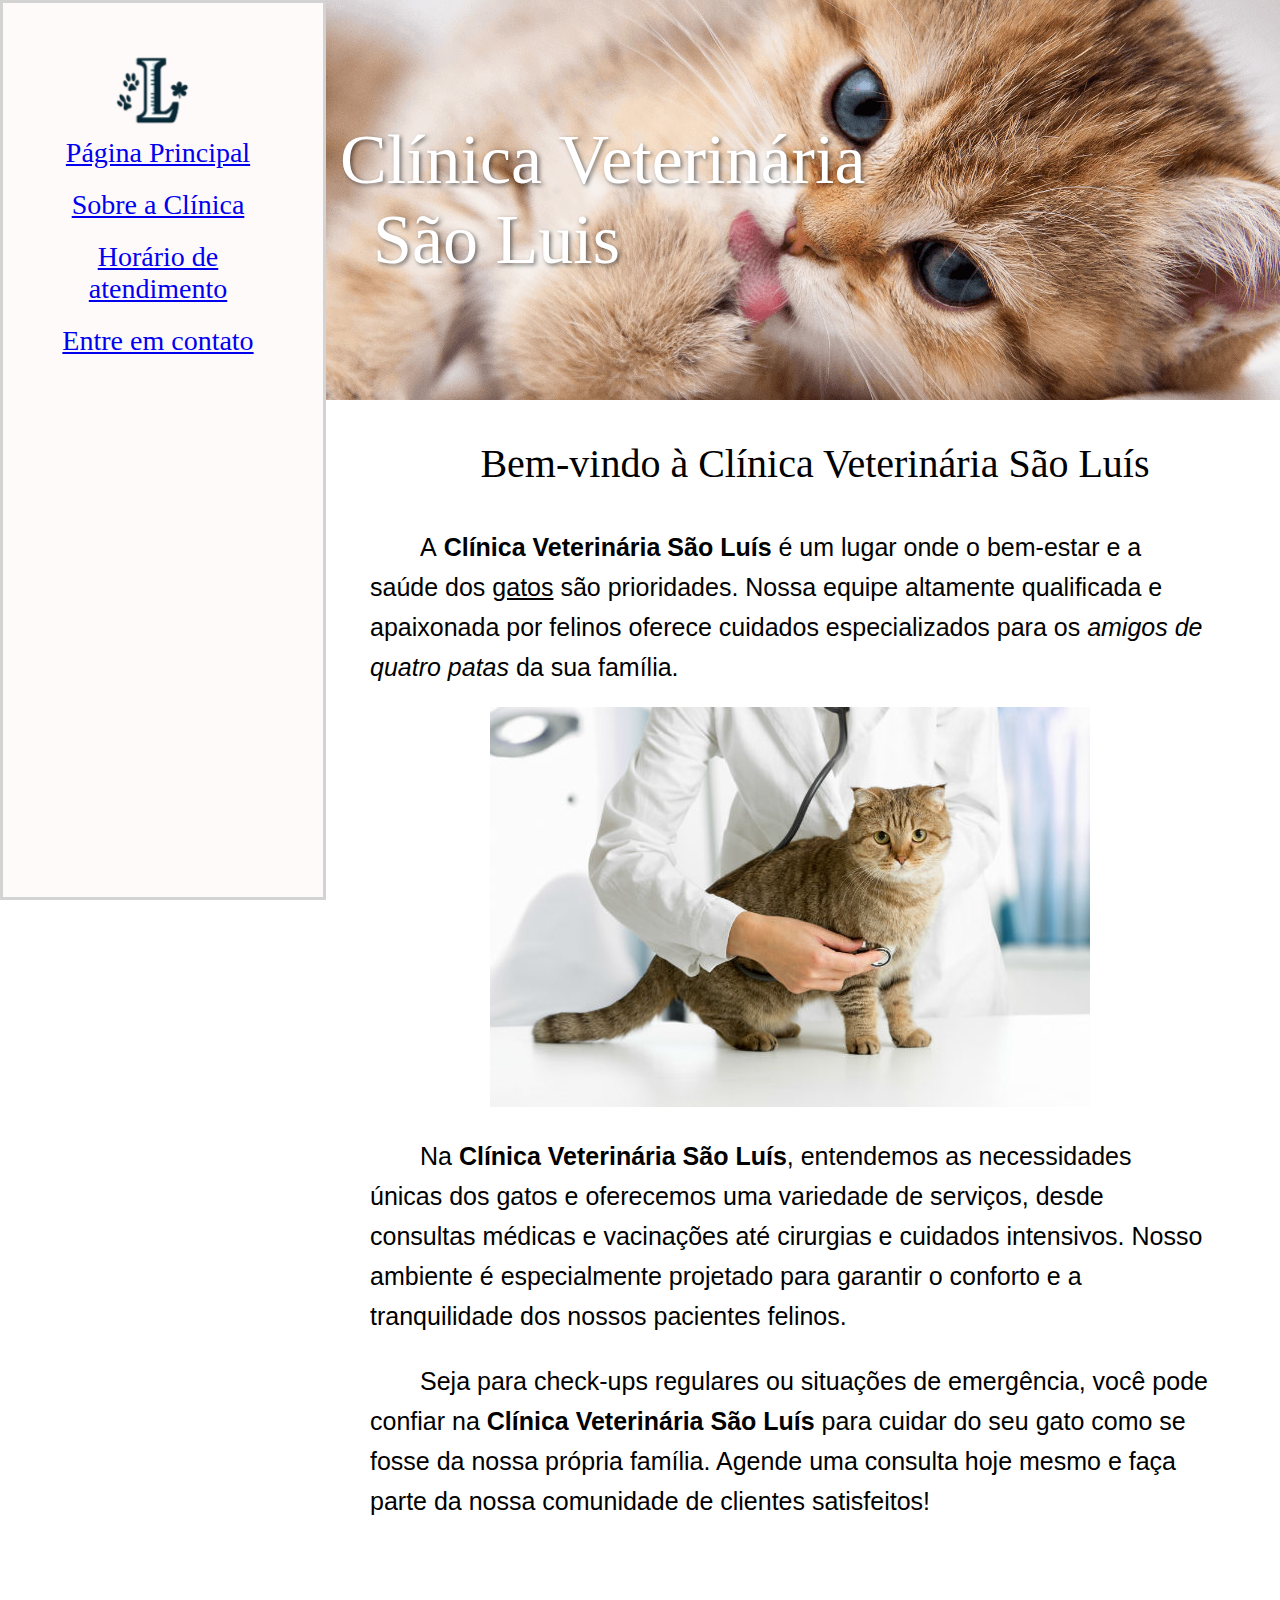
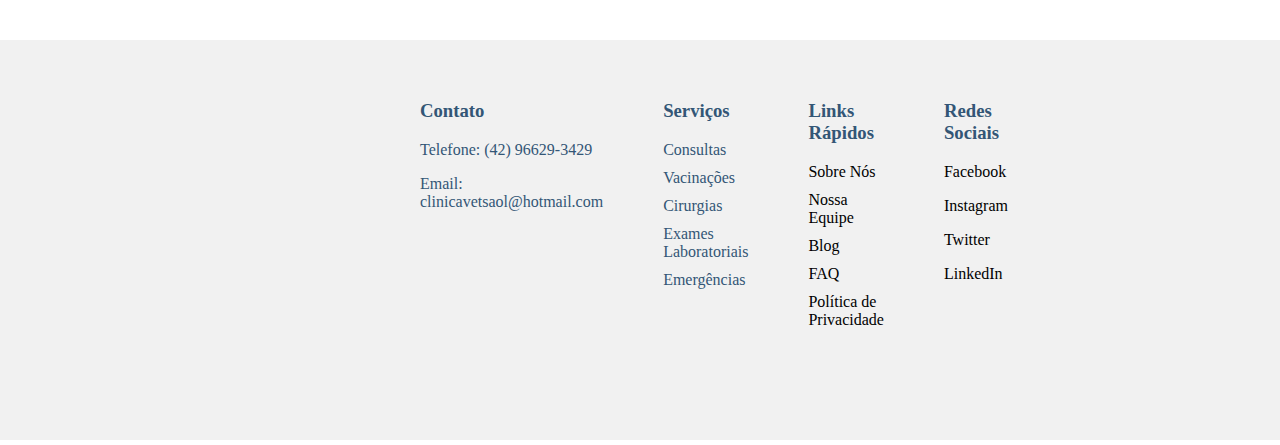
<file: index.html>
<!DOCTYPE html>
<html lang="en">

<head>
    <meta charset="UTF-8">
    <meta http-equiv="X-UA-Compatible" content="IE=edge">
    <meta name="viewport" content="width=device-width, initial-scale=1.0">
    <title>Clínica Veterinária São Luis</title>
    <link rel="stylesheet" href="base.css">
</head>

<body>
    <div class="wrapper">
        <div class="menu">

            <img src="Logo.png" alt="">
            <ul>
                <br><br><br>
                <li><a href="index.html">Página Principal</a></li>
                <li><a href="sobre.html">Sobre a Clínica</a></li>

                <li><a href="horario.html">Horário de atendimento</a></li>
                <li><a href="contato.html">Entre em contato</a></li>
            </ul>

        </div>

        <div class="main">
            <div class="header">

                <p>
                    Clínica Veterinária <br><span style="padding-left: 33px;">São Luis</span>
                </p>
            </div>

            <div class="content">

                <p style="font-size: 40px; display: flex; justify-content: center;">
                    Bem-vindo à
                    Clínica Veterinária São
                    Luís
                </p>

                <p style="font-family: Arial, sans-serif; line-height: 1.6; margin-bottom: 20px;">
                    A<strong> Clínica Veterinária São Luís</strong> é um lugar
                    onde o bem-estar e a saúde dos
                    <u>gatos</u>
                    são prioridades. Nossa equipe altamente qualificada e apaixonada por felinos oferece cuidados
                    especializados para os <em>amigos de quatro patas</em> da sua família.
                </p>
                <div class="gatovet">

                    <img src="gato-vet.jpg" alt="">
                </div>
                <p style="font-family: Arial, sans-serif; line-height: 1.6; margin-bottom: 20px;">
                    Na <strong>Clínica Veterinária São Luís</strong>, entendemos as necessidades únicas dos gatos e
                    oferecemos uma variedade de serviços, desde consultas médicas e vacinações até cirurgias e cuidados
                    intensivos. Nosso ambiente é especialmente projetado para garantir o conforto e a tranquilidade dos
                    nossos pacientes felinos.
                </p>

                <p style="font-family: Arial, sans-serif; line-height: 1.6; margin-bottom: 20px;">
                    Seja para check-ups regulares ou situações de emergência, você pode confiar na <strong>Clínica
                        Veterinária São Luís</strong> para cuidar do seu gato como se fosse da nossa própria família.
                    Agende uma consulta hoje mesmo e faça parte da nossa comunidade de clientes satisfeitos!
                </p>
            </div>
        </div>

    </div>

    <div class="footer">
        <div class="footer-grid">
            <div>
                <h3>Contato</h3>
                <p>Telefone: (42) 96629-3429</p>
                <p>Email: clinicavetsaol@hotmail.com</p>
            </div>
            <div>
                <h3>Serviços</h3>
                <ul>
                    <li>Consultas</li>
                    <li>Vacinações</li>
                    <li>Cirurgias</li>
                    <li>Exames Laboratoriais</li>
                    <li>Emergências</li>
                </ul>
            </div>
            <div>
                <h3>Links Rápidos</h3>
                <ul>
                    <li><a href="#">Sobre Nós</a></li>
                    <li><a href="#">Nossa Equipe</a></li>
                    <li><a href="#">Blog</a></li>
                    <li><a href="#">FAQ</a></li>
                    <li><a href="#">Política de Privacidade</a></li>
                </ul>
            </div>
            <div>
                <h3>Redes Sociais</h3>
                <p><a href="#">Facebook</a></p>
                <p><a href="#">Instagram</a></p>
                <p><a href="#">Twitter</a></p>
                <p><a href="#">LinkedIn</a></p>
            </div>

        </div>
    </div>
</body>

</html>
</file>
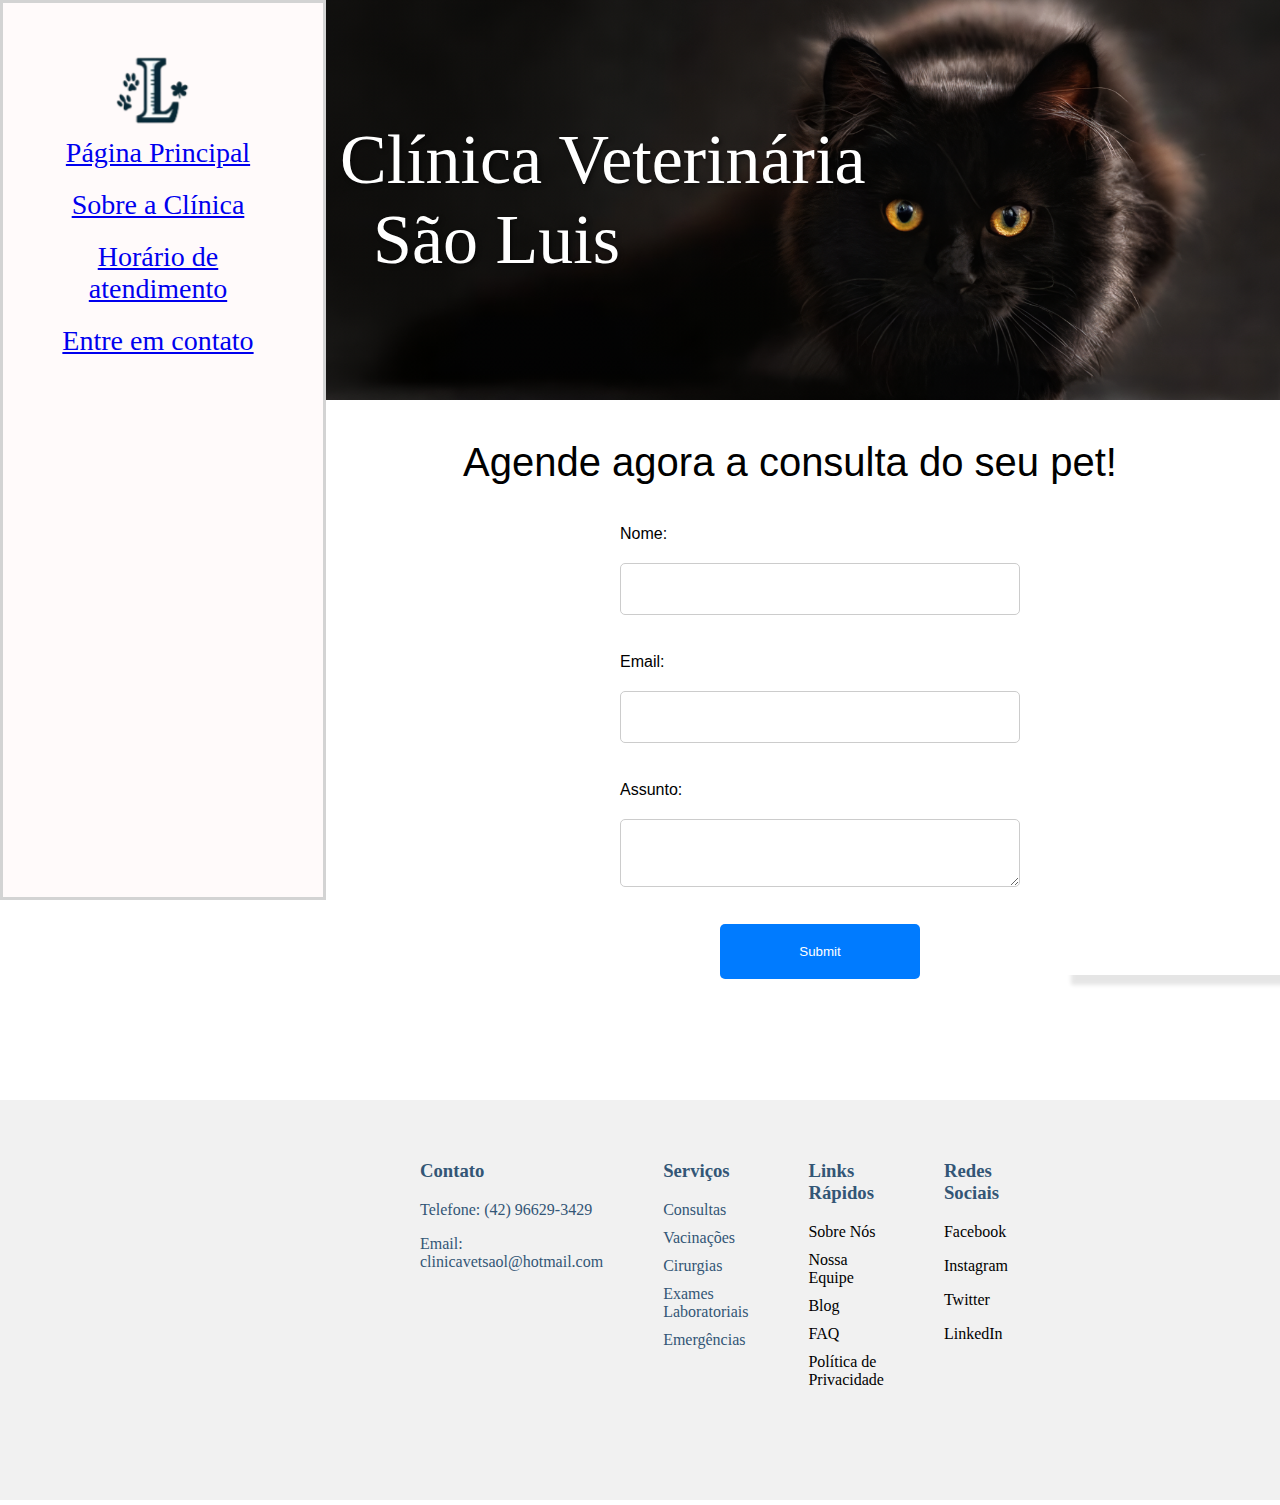
<file: contato.html>
<!DOCTYPE html>
<html lang="en">

<head>
    <meta charset="UTF-8">
    <meta http-equiv="X-UA-Compatible" content="IE=edge">
    <meta name="viewport" content="width=device-width, initial-scale=1.0">
    <title>Clínica Veterinária São Luis</title>
    <link rel="stylesheet" href="contato.css">

</head>

<body>
    <div class="wrapper">
        <div class="menu">

            <img src="Logo.png" alt="">
            <ul>
                <br><br><br>
                <li><a href="index.html">Página Principal</a></li>
                <li><a href="sobre.html">Sobre a Clínica</a></li>

                <li><a href="horario.html">Horário de atendimento</a></li>
                <li><a href="contato.html">Entre em contato</a></li>
            </ul>

        </div>

        <div class="main">
            <div class="header">

                <p>
                    Clínica Veterinária <br><span style="padding-left: 33px;">São Luis</span>
                </p>
            </div>

            <div class="content">
                <p style="font-size: 40px; display: flex; justify-content: center;">
                    Agende agora a consulta do seu pet!
                </p>
                <div class="form-content">


                    <form action="">
                        <label for="">Nome:</label><input type="text" name="nome" id="nome" required> <br>
                        <label for="">Email:</label><input type="email" name="email" id="email" required> <br>
                        <label for="">Assunto:</label><textarea name="assunto" id="assunto" required></textarea> <br>
                        <input type="submit" name="" id="">
                    </form>
                    <div class="map-content">
                        <iframe
                            src="https://www.google.com/maps/embed?pb=!1m18!1m12!1m3!1d14881.920143272939!2d-47.80977501489586!3d-21.173081303680124!2m3!1f0!2f0!3f0!3m2!1i1024!2i768!4f13.1!3m3!1m2!1s0x94b9bf1d68acc21d%3A0x37b8ee0abedeea39!2sRibeir%C3%A3o%20Preto%2C%20SP!5e0!3m2!1spt-BR!2sbr!4v1718072725885!5m2!1spt-BR!2sbr"
                            height="450" style="border:0; box-shadow: 10px 11px 4px -1px rgba(0,0,0,0.1);
                            -moz-box-shadow: 10px 11px 4px -1px rgba(0,0,0,0.1);
                            box-shadow: 10px 11px 4px -1px rgba(0,0,0,0.1);" allowfullscreen=""
                            loading="lazy"></iframe>
                    </div>
                </div>

            </div>
        </div>

    </div>

    <div class="footer">
        <div class="footer-grid">
            <div>
                <h3>Contato</h3>
                <p>Telefone: (42) 96629-3429</p>
                <p>Email: clinicavetsaol@hotmail.com</p>
            </div>
            <div>
                <h3>Serviços</h3>
                <ul>
                    <li>Consultas</li>
                    <li>Vacinações</li>
                    <li>Cirurgias</li>
                    <li>Exames Laboratoriais</li>
                    <li>Emergências</li>
                </ul>
            </div>
            <div>
                <h3>Links Rápidos</h3>
                <ul>
                    <li><a href="#">Sobre Nós</a></li>
                    <li><a href="#">Nossa Equipe</a></li>
                    <li><a href="#">Blog</a></li>
                    <li><a href="#">FAQ</a></li>
                    <li><a href="#">Política de Privacidade</a></li>
                </ul>
            </div>
            <div>
                <h3>Redes Sociais</h3>
                <p><a href="#">Facebook</a></p>
                <p><a href="#">Instagram</a></p>
                <p><a href="#">Twitter</a></p>
                <p><a href="#">LinkedIn</a></p>
            </div>

        </div>
    </div>
</body>

</html>
</file>
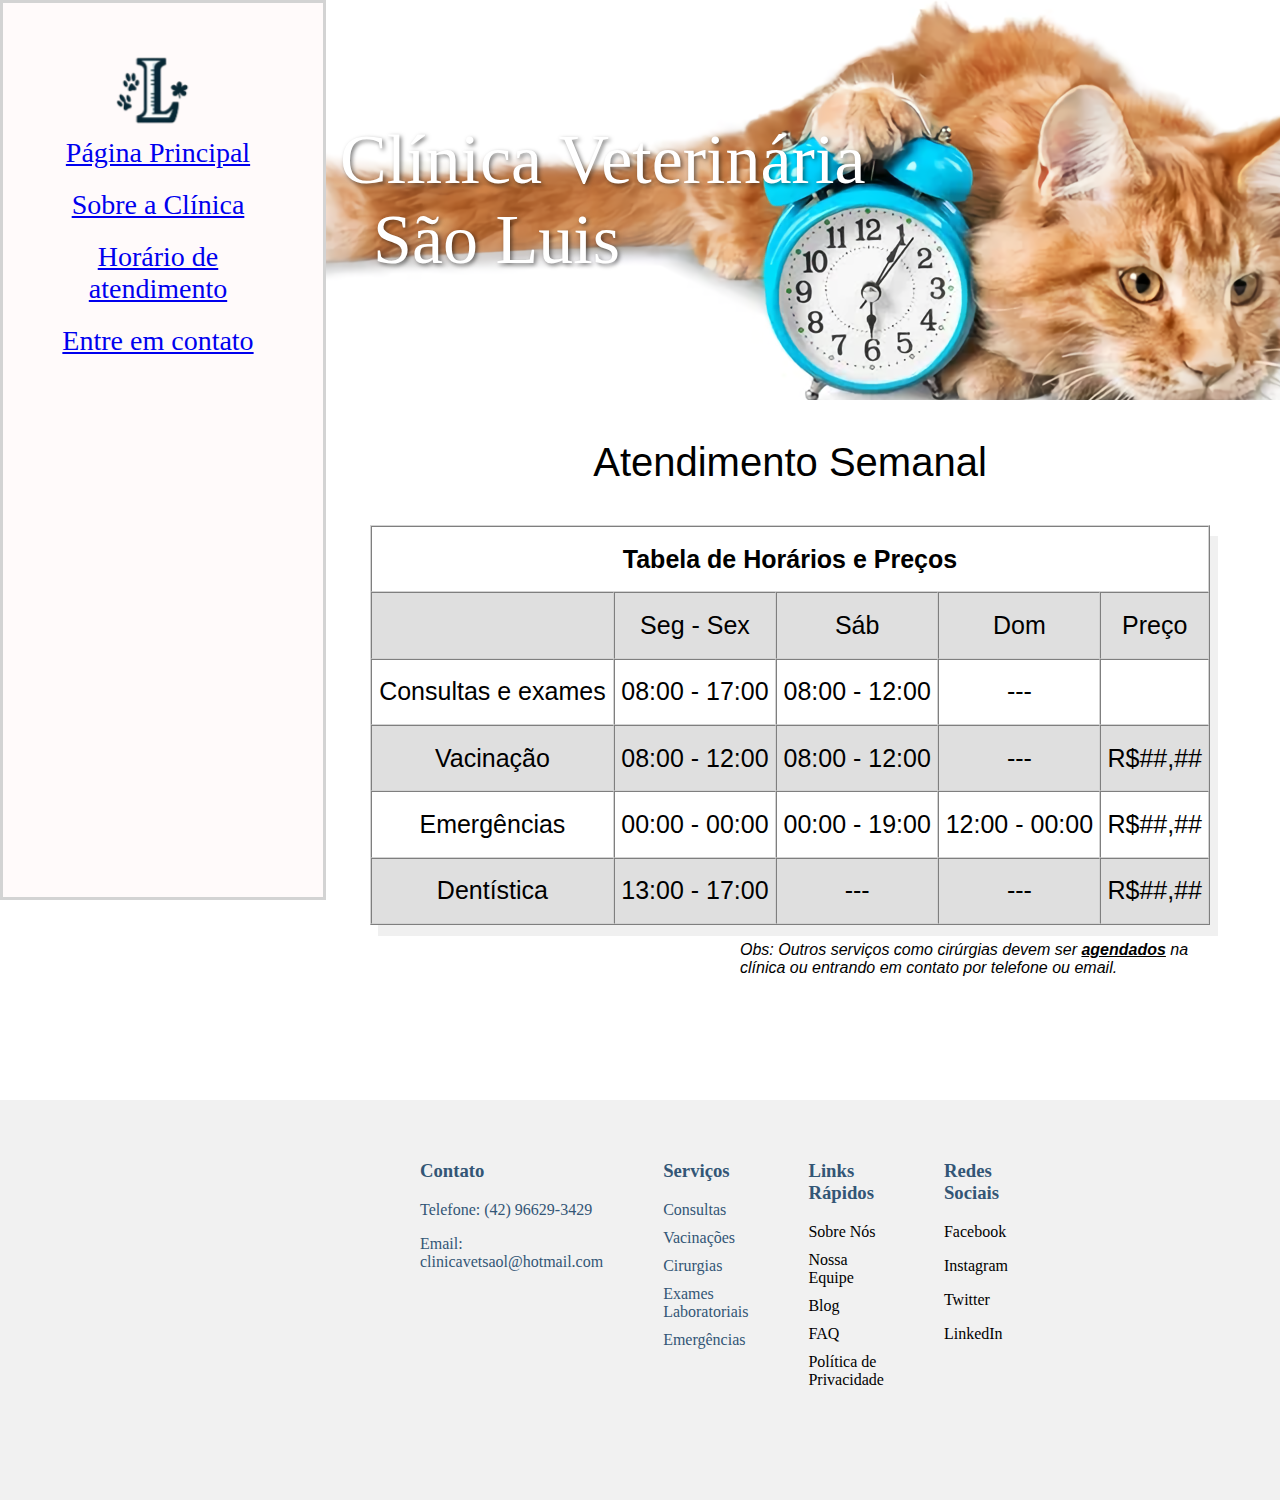
<file: horario.html>
<!DOCTYPE html>
<html lang="en">

<head>
    <meta charset="UTF-8">
    <meta http-equiv="X-UA-Compatible" content="IE=edge">
    <meta name="viewport" content="width=device-width, initial-scale=1.0">
    <title>Clínica Veterinária São Luis</title>
    <link rel="stylesheet" href="horario.css">

</head>

<body>
    <div class="wrapper">
        <div class="menu">

            <img src="Logo.png" alt="">
            <ul>
                <br><br><br>
                <li><a href="index.html">Página Principal</a></li>
                <li><a href="sobre.html">Sobre a Clínica</a></li>

                <li><a href="horario.html">Horário de atendimento</a></li>
                <li><a href="contato.html">Entre em contato</a></li>
            </ul>

        </div>

        <div class="main">
            <div class="header">
                <!-- Aqui vai o seu header -->
                <p>
                    Clínica Veterinária <br><span style="padding-left: 33px;">São Luis</span>
                </p>
            </div>

            <div class="content">
                <p style="font-size: 40px; display: flex; justify-content: center;">
                    Atendimento Semanal
                </p>




                <table align="center" cellpadding="5" cellspacing="0" width="500" border="solid">
                    <th colspan="5">
                        Tabela de Horários e Preços
                    </th>


                    <tr>
                        <td></td>
                        <td>Seg - Sex</td>
                        <td>Sáb</td>
                        <td>Dom</td>
                        <td>Preço</td>
                    </tr>
                    <tr>
                        <td>Consultas e exames</td>
                        <td>08:00 - 17:00</td>
                        <td>08:00 - 12:00</td>
                        <td>---</td>
                        <td></td>
                    </tr>

                    <tr>
                        <td>Vacinação</td>
                        <td>08:00 - 12:00</td>
                        <td>08:00 - 12:00</td>
                        <td>---</td>
                        <td>R$##,##</td>
                    </tr>

                    <tr>
                        <td>Emergências</td>
                        <td>00:00 - 00:00</td>
                        <td>00:00 - 19:00</td>
                        <td>12:00 - 00:00</td>
                        <td>R$##,##</td>
                    </tr>

                    <tr>
                        <td>Dentística</td>
                        <td>13:00 - 17:00</td>
                        <td>---</td>
                        <td>---</td>
                        <td>R$##,##</td>
                    </tr>
                </table>
                <p style="padding-left: 370px;"><i>Obs: Outros serviços como cirúrgias devem ser
                        <strong><u>agendados</u></strong> na clínica ou
                        entrando em
                        contato por
                        telefone ou email.</i></p>
            </div>
        </div>

    </div>

    <div class="footer">
        <div class="footer-grid">
            <div>
                <h3>Contato</h3>
                <p>Telefone: (42) 96629-3429</p>
                <p>Email: clinicavetsaol@hotmail.com</p>
            </div>
            <div>
                <h3>Serviços</h3>
                <ul>
                    <li>Consultas</li>
                    <li>Vacinações</li>
                    <li>Cirurgias</li>
                    <li>Exames Laboratoriais</li>
                    <li>Emergências</li>
                </ul>
            </div>
            <div>
                <h3>Links Rápidos</h3>
                <ul>
                    <li><a href="#">Sobre Nós</a></li>
                    <li><a href="#">Nossa Equipe</a></li>
                    <li><a href="#">Blog</a></li>
                    <li><a href="#">FAQ</a></li>
                    <li><a href="#">Política de Privacidade</a></li>
                </ul>
            </div>
            <div>
                <h3>Redes Sociais</h3>
                <p><a href="#">Facebook</a></p>
                <p><a href="#">Instagram</a></p>
                <p><a href="#">Twitter</a></p>
                <p><a href="#">LinkedIn</a></p>
            </div>

        </div>
    </div>
</body>

</html>
</file>
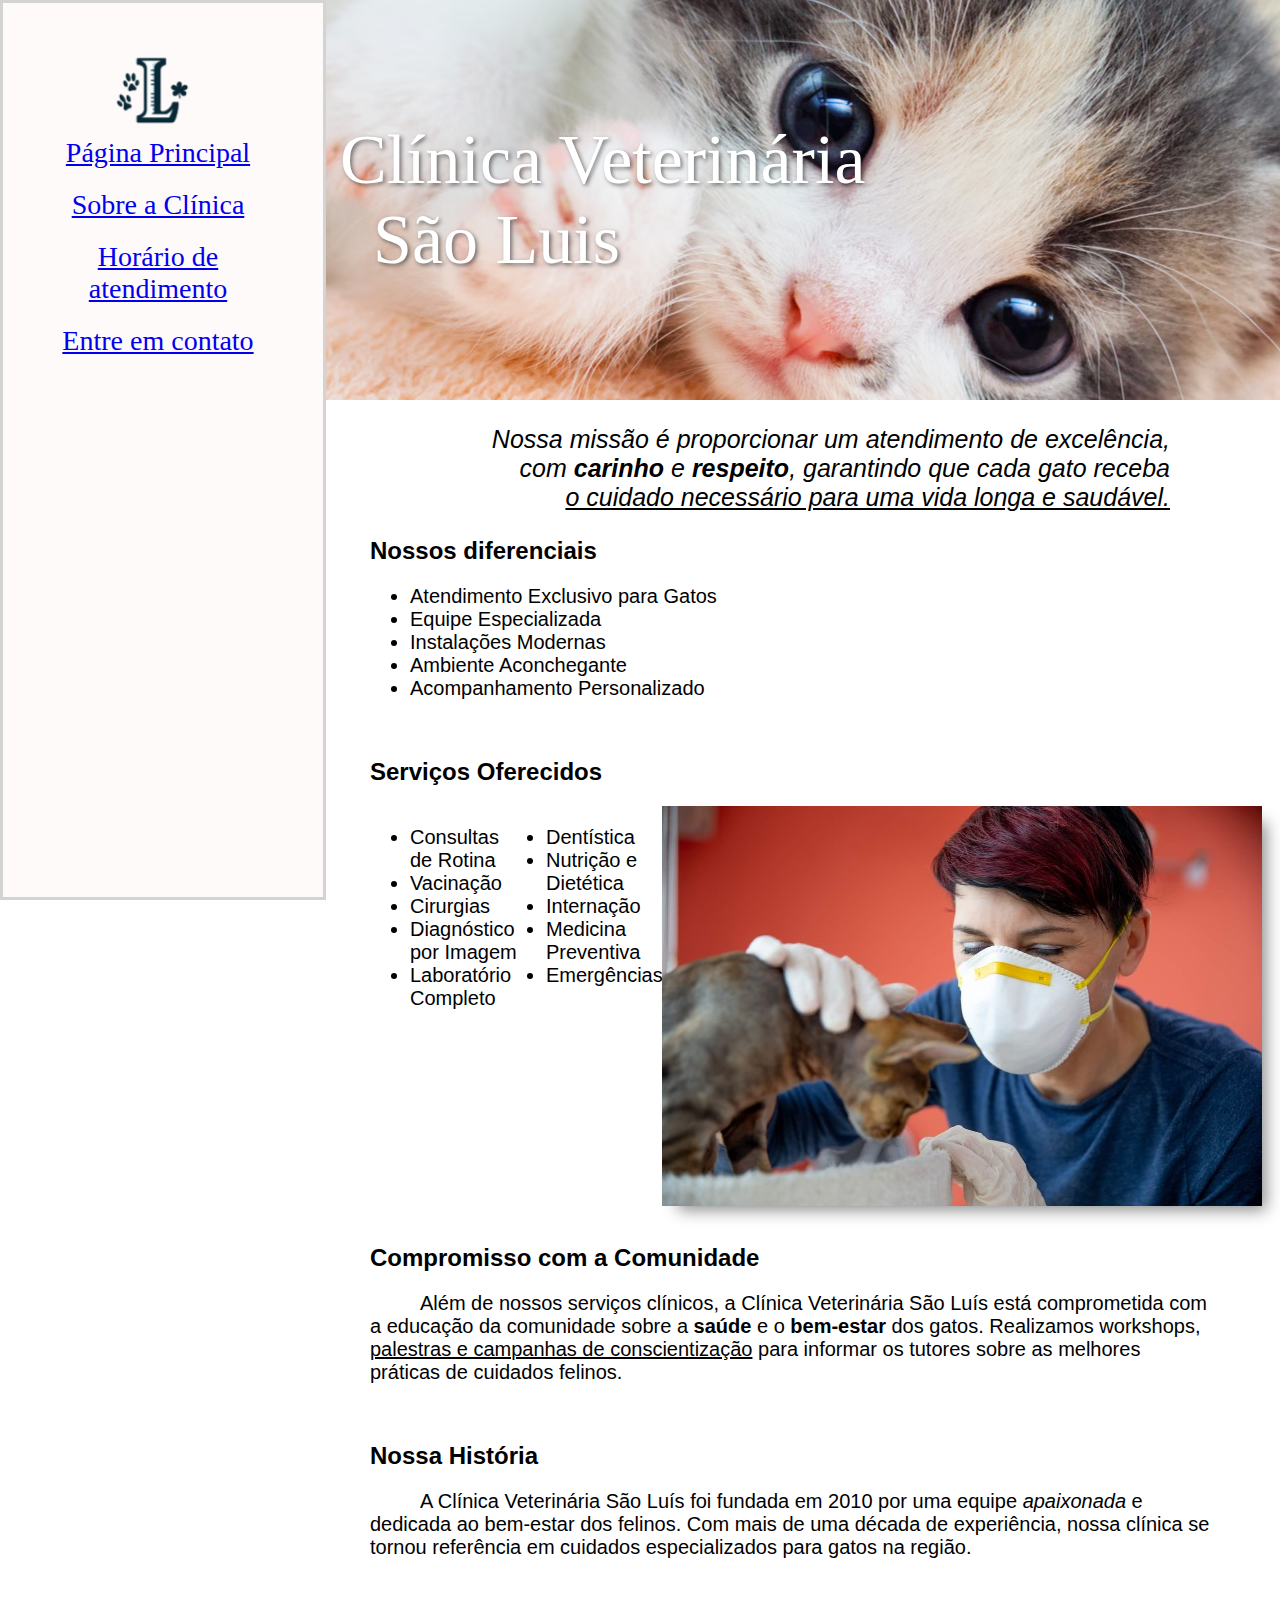
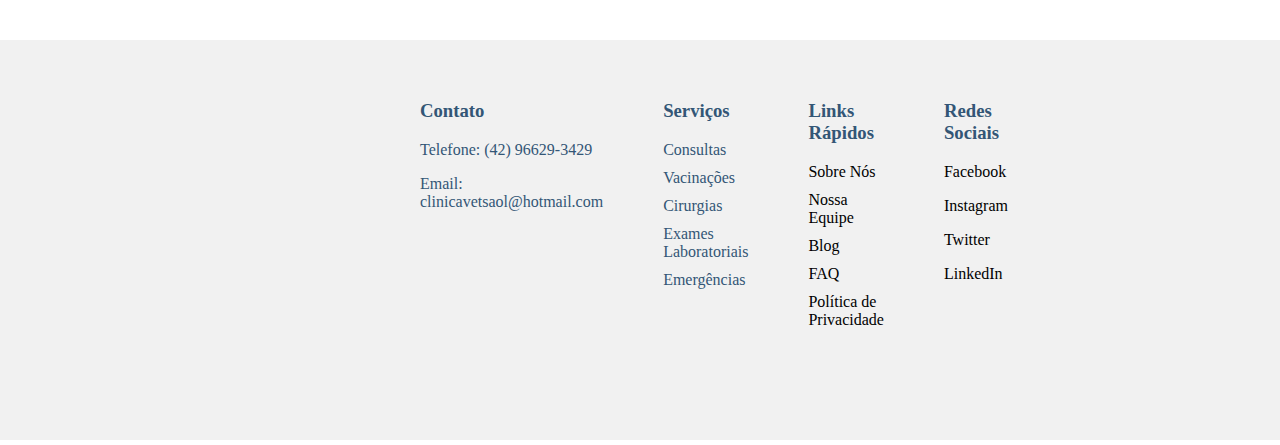
<file: sobre.html>
<!DOCTYPE html>
<html lang="en">

<head>
    <meta charset="UTF-8">
    <meta http-equiv="X-UA-Compatible" content="IE=edge">
    <meta name="viewport" content="width=device-width, initial-scale=1.0">
    <title>Clínica Veterinária São Luis</title>
    <link rel="stylesheet" href="sobre.css">

</head>

<body>
    <div class="wrapper">
        <div class="menu">
            <!-- Aqui vai o seu menu -->
            <img src="Logo.png" alt="">
            <ul>
                <br><br><br>
                <li><a href="index.html">Página Principal</a></li>
                <li><a href="sobre.html">Sobre a Clínica</a></li>

                <li><a href="horario.html">Horário de atendimento</a></li>
                <li><a href="contato.html">Entre em contato</a></li>
            </ul>

        </div>

        <div class="main">
            <div class="header">
                <p>
                    Clínica Veterinária <br><span style="padding-left: 33px;">São Luis</span>
                </p>
            </div>

            <div class="content">

                <blockquote style="font-size: 25px; display: flex; justify-content: right; text-align: right;">
                    <i>Nossa missão é
                        proporcionar um atendimento de excelência,<br> com
                        <b>carinho</b> e <b>respeito</b>,
                        garantindo
                        que cada
                        gato receba<br><u> o cuidado necessário para uma vida longa e saudável.</i></u>
                </blockquote>



                <h2>Nossos diferenciais</h2>
                <ul style="font-size: 20px;">
                    <li>Atendimento Exclusivo para Gatos</li>
                    <li>Equipe Especializada</li>
                    <li>Instalações Modernas</li>
                    <li>Ambiente Aconchegante</li>
                    <li>Acompanhamento Personalizado</li>
                </ul>
                <br>
                <h2>Serviços Oferecidos</h2>
                <div class="servicos" style="display: flex;">

                    <ul style="display:flexbox; font-size: 20px;">
                        <li>Consultas de Rotina</li>
                        <li>Vacinação</li>
                        <li>Cirurgias</li>
                        <li>Diagnóstico por Imagem</li>
                        <li>Laboratório Completo</li>
                        <li>Dentística</li>
                        <li>Nutrição e Dietética</li>
                        <li>Internação</li>
                        <li>Medicina Preventiva</li>
                        <li>Emergências</li>
                    </ul>
                    <img src="Gato-veterinario-Petlove.jpg" alt="" style="box-shadow: 10px 10px 15px -6px rgba(0,0,0,0.46);
                    -moz-box-shadow: 10px 10px 15px -6px rgba(0,0,0,0.46);
                    box-shadow: 10px 10px 15px -6px rgba(0,0,0,0.46);;">

                </div>
                <br>
                <h2>Compromisso com a Comunidade</h2>
                <p style="font-size: 20px; text-indent: 50px;">Além de nossos serviços clínicos, a Clínica Veterinária
                    São Luís está
                    comprometida com a educação da
                    comunidade sobre a <strong>saúde</strong> e o <strong>bem-estar</strong> dos gatos. Realizamos
                    workshops, <u>palestras e campanhas de
                        conscientização</u> para informar os tutores sobre as melhores práticas de cuidados felinos.</p>

                <br>
                <h2>Nossa História</h2>
                <p style="font-size: 20px; text-indent: 50px;">A Clínica Veterinária São Luís foi fundada em 2010 por
                    uma equipe <i>apaixonada</i>
                    e dedicada ao bem-estar
                    dos felinos. Com mais de uma década de experiência, nossa clínica se tornou referência em cuidados
                    especializados para gatos na região.</p>
            </div>
        </div>

    </div>

    <div class="footer">
        <div class="footer-grid">
            <div>
                <h3>Contato</h3>
                <p>Telefone: (42) 96629-3429</p>
                <p>Email: clinicavetsaol@hotmail.com</p>
            </div>
            <div>
                <h3>Serviços</h3>
                <ul>
                    <li>Consultas</li>
                    <li>Vacinações</li>
                    <li>Cirurgias</li>
                    <li>Exames Laboratoriais</li>
                    <li>Emergências</li>
                </ul>
            </div>
            <div>
                <h3>Links Rápidos</h3>
                <ul>
                    <li><a href="#">Sobre Nós</a></li>
                    <li><a href="#">Nossa Equipe</a></li>
                    <li><a href="#">Blog</a></li>
                    <li><a href="#">FAQ</a></li>
                    <li><a href="#">Política de Privacidade</a></li>
                </ul>
            </div>
            <div>
                <h3>Redes Sociais</h3>
                <p><a href="#">Facebook</a></p>
                <p><a href="#">Instagram</a></p>
                <p><a href="#">Twitter</a></p>
                <p><a href="#">LinkedIn</a></p>
            </div>

        </div>
    </div>
</body>

</html>
</file>
<file: base.css>
html,
body {
    margin: 0;
    height: 100%;
}

body {
    background-color: rgb(255, 255, 255);
    display: flex;
    flex-direction: column;
}

.menu {
    width: 300px;
    background-color: snow;
    padding: 10px 10px;
    position: fixed;
    left: 0;
    top: 0;
    bottom: 0;
    z-index: 1;
    border: solid;
    border-color: lightgray;
    font-size: 28px;
}

.menu li {
    list-style-type: none;
    padding-bottom: 20px;
    padding-right: 50px;
    text-align: center;
}

.wrapper {
    display: flex;
    flex: 1;
    margin-left: 300px;
}

.main {
    display: flex;
    flex-flow: column;
    width: 100%;
}

.header {
    background-color: rgb(255, 255, 255);
    min-height: 150px;
    display: flex;
    align-items: center;
    background-image: url(motivos-gato-se-lamber.jpeg);
    width: 100%;
    height: 400px;
    background-size: cover;
    background-position: top;
    background-repeat: no-repeat;
}

.header p {
    padding-left: 40px;
    font-size: 70px;
    color: rgb(255, 255, 255);
    text-shadow: 2px 2px 4px rgba(0, 0, 0, 0.5);
}

.header img {
    max-width: 200px;
    margin-right: 20px;
}

.content {
    background-color: rgb(255, 255, 255);
    min-height: 1240px;
    padding-right: 70px;
    padding-left: 70px;
}

.footer {
    background-color: rgb(241, 241, 241);
    min-height: 400px;
    padding-left: 400px;
    color: rgb(51, 86, 118);

}

.footer-grid {
    display: grid;
    grid-template-columns: repeat(5, 1fr);
    grid-template-rows: repeat(5, auto);
    gap: 20px;
    width: 80%;
    padding-top: 40px;
}

.footer-grid div {
    padding: 20px;
    border-radius: 8px;
    text-align: left;
}

.footer-grid h3 {
    margin-top: 0;
}

.footer-grid ul {
    list-style: none;
    padding: 0;
}

.footer-grid ul li {
    margin-bottom: 10px;
}

.footer-grid a {
    color: #000;
    text-decoration: none;
}

.footer-grid a:hover {
    text-decoration: underline;
}

.footer-grid form {
    display: flex;
    flex-direction: column;
}

.footer-grid input[type="email"] {
    padding: 10px;
    margin-bottom: 10px;
    border: 1px solid #ccc;
    border-radius: 4px;
}

.footer-grid button {
    padding: 10px;
    border: none;
    border-radius: 4px;
    background-color: #5a5a5a;
    color: white;
    cursor: pointer;
}

.footer-grid button:hover {
    background-color: #333;
}

.content p {
    font-size: 25px;
    text-indent: 50px;
}

.gatovet {
    text-align: center;
}

.gatovet img {
    max-width: 100%;
}

.menu img {
    text-align: center;
    max-width: 80px;
    position: fixed;
    padding-left: 100px;
    padding-top: 40px;
}
</file>
<file: contato.css>
html,
body {
    margin: 0;
    height: 100%;
}

body {
    background-color: rgb(255, 255, 255);
    display: flex;
    flex-direction: column;
}

.menu {
    width: 300px;
    background-color: snow;
    padding: 10px 10px;
    position: fixed;
    left: 0;
    top: 0;
    bottom: 0;
    z-index: 1;
    border: solid;
    border-color: lightgray;
    font-size: 28px;
}

.menu li {
    list-style-type: none;
    padding-bottom: 20px;
    padding-right: 50px;
    text-align: center;
}

.wrapper {
    display: flex;
    flex: 1;
    margin-left: 300px;
}

.main {
    display: flex;
    flex-flow: column;
    width: 100%;
}

.header {
    background-color: rgb(255, 255, 255);
    min-height: 150px;
    display: flex;
    align-items: center;
    background-image: url(gato\ preto.png);
    height: 400px;
    background-size: cover;
    background-position: center;
    background-repeat: no-repeat;
}

.header p {
    padding-left: 40px;
    font-size: 70px;
    color: rgb(255, 255, 255);
    text-shadow: 2px 2px 4px rgba(0, 0, 0, 0.5);
}

.header img {
    max-width: 200px;
    margin-right: 20px;
}

.content {
    background-color: rgb(255, 255, 255);
    min-height: 700px;
    padding-right: 70px;
    padding-left: 70px;
    font-family: 'Roboto', 'Montserrat', 'Lato', 'Open Sans', 'Poppins', 'Quicksand', 'Pacifico', 'Playfair Display', sans-serif;
}

.form-content {
    flex: 1;
    display: flex;
    padding-left: 250px;

    input[type="text"],
    select,
    textarea {
        width: 400px;
        padding: 8px;
        border: 1px solid #ccc;
        border-radius: 5px;
        box-sizing: border-box;
    }

    input[type="email"],
    select,
    textarea {
        width: 400px;
        /* Largura total */
        padding: 8px;
        border: 1px solid #ccc;
        border-radius: 5px;
        box-sizing: border-box;
    }

    input[type="submit"] {
        width: 200px;
        padding: 10px;
        background-color: #007bff;
        color: #fff;
        border: none;
        border-radius: 5px;
        cursor: pointer;
        transition: background-color 0.3s;
        margin-left: 100px;
    }

    input[type="submit"]:hover {
        background-color: #0056b3;
    }
}

.content form {
    display: grid;
}

.map-content iframe {
    flex: 1;
    width: 450px;
    height: 450px;
    margin-left: 40px;
}

.footer {
    background-color: rgb(241, 241, 241);
    min-height: 400px;
    padding-left: 400px;
    color: rgb(51, 86, 118);

}

.footer-grid {
    display: grid;
    grid-template-columns: repeat(5, 1fr);
    /* 5 colunas */
    grid-template-rows: repeat(5, auto);
    /* 5 linhas */
    gap: 20px;
    /* Espaço entre os itens */
    width: 80%;
    padding-top: 40px;
}

.footer-grid div {

    padding: 20px;
    border-radius: 8px;
    text-align: left;
}

.footer-grid h3 {
    margin-top: 0;
}

.footer-grid ul {
    list-style: none;
    padding: 0;
}

.footer-grid ul li {
    margin-bottom: 10px;
}

.footer-grid a {
    color: #000;
    text-decoration: none;
}

.footer-grid a:hover {
    text-decoration: underline;
}

.footer-grid form {
    display: flex;
    flex-direction: column;
}

.menu img {
    text-align: center;
    max-width: 80px;
    position: fixed;
    padding-left: 100px;
    padding-top: 40px;
}
</file>
<file: horario.css>
html,
body {
    margin: 0;
    height: 100%;
}

body {
    background-color: rgb(255, 255, 255);
    display: flex;
    flex-direction: column;
}

.menu {
    width: 300px;
    background-color: snow;
    padding: 10px 10px;
    position: fixed;
    left: 0;
    top: 0;
    bottom: 0;
    z-index: 1;
    border: solid;
    border-color: lightgray;
    font-size: 28px;
}

.menu li {
    list-style-type: none;
    padding-bottom: 20px;
    padding-right: 50px;
    text-align: center;
}

.wrapper {
    display: flex;
    flex: 1;
    margin-left: 300px;
}

.main {
    display: flex;
    flex-flow: column;
    width: 100%;
}

.header {
    background-color: rgb(255, 255, 255);
    min-height: 150px;
    display: flex;
    align-items: center;
    background-image: url(gato\ relogio.png);
    height: 400px;
    background-size: cover;
    background-position: center;
    background-repeat: no-repeat;
}

.header p {
    padding-left: 40px;
    font-size: 70px;
    color: rgb(255, 255, 255);
    text-shadow: 2px 2px 4px rgba(0, 0, 0, 0.5);
}

.header img {
    max-width: 200px;
    margin-right: 20px;
}

.content {
    background-color: rgb(255, 255, 255);
    min-height: 700px;
    padding-right: 70px;
    padding-left: 70px;
    font-family: 'Roboto', 'Montserrat', 'Lato', 'Open Sans', 'Poppins', 'Quicksand', 'Pacifico', 'Playfair Display', sans-serif;

}

.content table {
    -webkit-box-shadow: 8px 11px 0px 0px rgba(232, 232, 232, 0.65);
    -moz-box-shadow: 8px 11px 0px 0px rgba(232, 232, 232, 0.65);
    box-shadow: 8px 11px 0px 0px rgba(232, 232, 232, 0.65);
    border-color: lightgray;
    width: 840px;
    height: 400px;
    font-size: 25px;
    text-align: center;

    thead th {
        background-color: black;
        color: whitesmoke;
    }

    tfoot td {
        background-color: rgb(196, 196, 196);
    }

    tbody tr:nth-child(even) td {
        background-color: rgb(223, 223, 223);
    }

    tbody tr:hover td {
        background-color: rgb(212, 212, 212);
    }
}


.footer {
    background-color: rgb(241, 241, 241);
    min-height: 400px;
    padding-left: 400px;
    color: rgb(51, 86, 118);
}

.servicos ul {
    column-count: 2;
    width: 30%;
}

.footer-grid {
    display: grid;
    grid-template-columns: repeat(5, 1fr);
    /* 5 colunas */
    grid-template-rows: repeat(5, auto);
    /* 5 linhas */
    gap: 20px;
    /* Espaço entre os itens */
    width: 80%;
    padding-top: 40px;
}

.footer-grid div {
    padding: 20px;
    border-radius: 8px;
    text-align: left;
}

.footer-grid h3 {
    margin-top: 0;
}

.footer-grid ul {
    list-style: none;
    padding: 0;
}

.footer-grid ul li {
    margin-bottom: 10px;
}

.footer-grid a {
    color: #000;
    text-decoration: none;
}

.footer-grid a:hover {
    text-decoration: underline;
}

.footer-grid form {
    display: flex;
    flex-direction: column;
}

.footer-grid input[type="email"] {
    padding: 10px;
    margin-bottom: 10px;
    border: 1px solid #ccc;
    border-radius: 4px;
}

.footer-grid button {
    padding: 10px;
    border: none;
    border-radius: 4px;
    background-color: #5a5a5a;
    color: white;
    cursor: pointer;
}

.footer-grid button:hover {
    background-color: #333;
}

.gatovet {
    text-align: center;
}

.gatovet img {
    max-width: 100%;
}

.menu img {
    text-align: center;
    max-width: 80px;
    position: fixed;
    padding-left: 100px;
    padding-top: 40px;
}
</file>
<file: sobre.css>
html,
body {
    margin: 0;
    height: 100%;
}

body {
    background-color: rgb(255, 255, 255);
    display: flex;
    flex-direction: column;
}

.menu {
    width: 300px;
    background-color: snow;
    padding: 10px 10px;
    position: fixed;
    left: 0;
    top: 0;
    bottom: 0;
    z-index: 1;
    border: solid;
    border-color: lightgray;
    font-size: 28px;
}

.menu li {
    list-style-type: none;
    padding-bottom: 20px;
    padding-right: 50px;
    text-align: center;
}

.wrapper {
    display: flex;
    flex: 1;
    margin-left: 300px;
}

.main {
    display: flex;
    flex-flow: column;
    width: 100%;
}

.header {
    background-color: rgb(255, 255, 255);
    min-height: 150px;
    display: flex;
    align-items: center;
    background-image: url(elever-un-Chaton-ses-premiers-mois\ \(1\).png);
    height: 400px;
    background-size: cover;
    background-position: center;
    background-repeat: no-repeat;
}

.header p {
    padding-left: 40px;
    font-size: 70px;
    color: rgb(255, 255, 255);
    text-shadow: 2px 2px 4px rgba(0, 0, 0, 0.5);
}

.header img {
    max-width: 200px;
    margin-right: 20px;
}

.content {
    background-color: rgb(255, 255, 255);
    min-height: 1240px;
    padding-right: 70px;
    padding-left: 70px;
    font-family: 'Roboto', 'Montserrat', 'Lato', 'Open Sans', 'Poppins', 'Quicksand', 'Pacifico', 'Playfair Display', sans-serif;

}

.footer {
    background-color: rgb(241, 241, 241);
    min-height: 400px;
    padding-left: 400px;
    color: rgb(51, 86, 118);
}

.servicos ul {
    column-count: 2;
    width: 30%;
}

.footer-grid {
    display: grid;
    grid-template-columns: repeat(5, 1fr);
    grid-template-rows: repeat(5, auto);
    gap: 20px;
    width: 80%;
    padding-top: 40px;
}

.footer-grid div {
    padding: 20px;
    border-radius: 8px;
    text-align: left;
}

.footer-grid h3 {
    margin-top: 0;
}

.footer-grid ul {
    list-style: none;
    padding: 0;
}

.footer-grid ul li {
    margin-bottom: 10px;
}

.footer-grid a {
    color: #000;
    text-decoration: none;
}

.footer-grid a:hover {
    text-decoration: underline;
}

.footer-grid form {
    display: flex;
    flex-direction: column;
}

.menu img {
    text-align: center;
    max-width: 80px;
    position: fixed;
    padding-left: 100px;
    padding-top: 40px;
}
</file>
